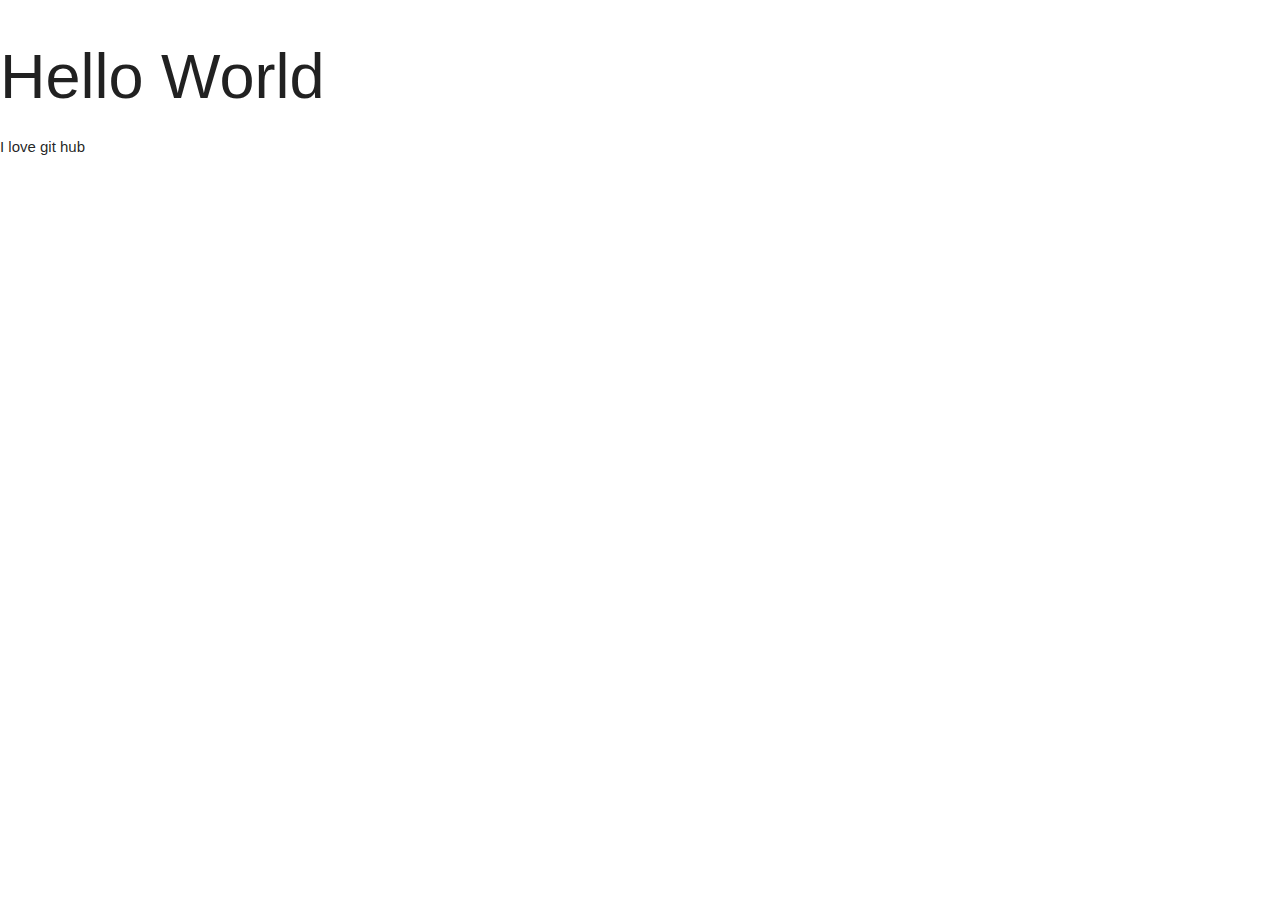
<file: index2.html>
<!DOCTYPE html>
<html lang="en">
<head>
    <meta charset="UTF-8">
    <meta http-equiv="X-UA-Compatible" content="IE=edge">
    <meta name="viewport" content="width=device-width, initial-scale=1.0">
    <title>My Project</title>
    <link rel="stylesheet" href="/assets/materialize/css/materialize.min.css">
    <link rel="stylesheet" href="/assets/css/style.css">
</head>
<body>
   <h1>Hello World</h1> 
   <p>I love git hub</p>






    <script src="/assets/materialize/js/materialize.min.js"></script>
    <script src="/assets/js/main.js"></script>
</body>
</html>
</file>
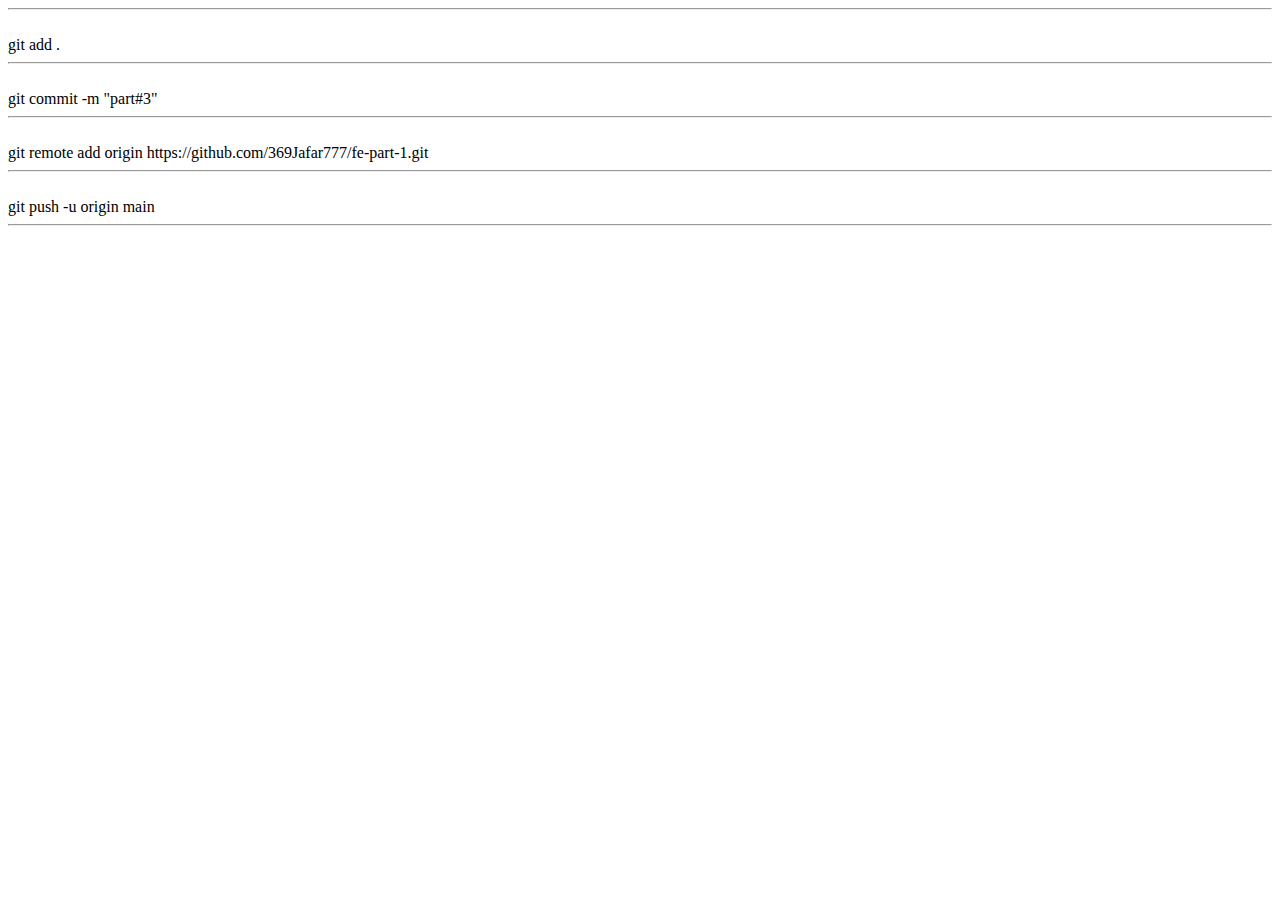
<file: assets/آدرس گیت هاب.html>
<!DOCTYPE html>
<html lang="en">
<head>
    <meta charset="UTF-8">
    <meta http-equiv="X-UA-Compatible" content="IE=edge">
    <meta name="viewport" content="width=device-width, initial-scale=1.0">
    <title>Document</title>
</head>
<body>
    <hr>
    <br>
    git add .
    <hr>
    <br>
    git commit -m "part#3"
    <hr>
    <br>
    git remote add origin https://github.com/369Jafar777/fe-part-1.git
    <hr>
    <br>
    git push -u origin main
    <hr>
    <br>

</body>
</html>
</file>
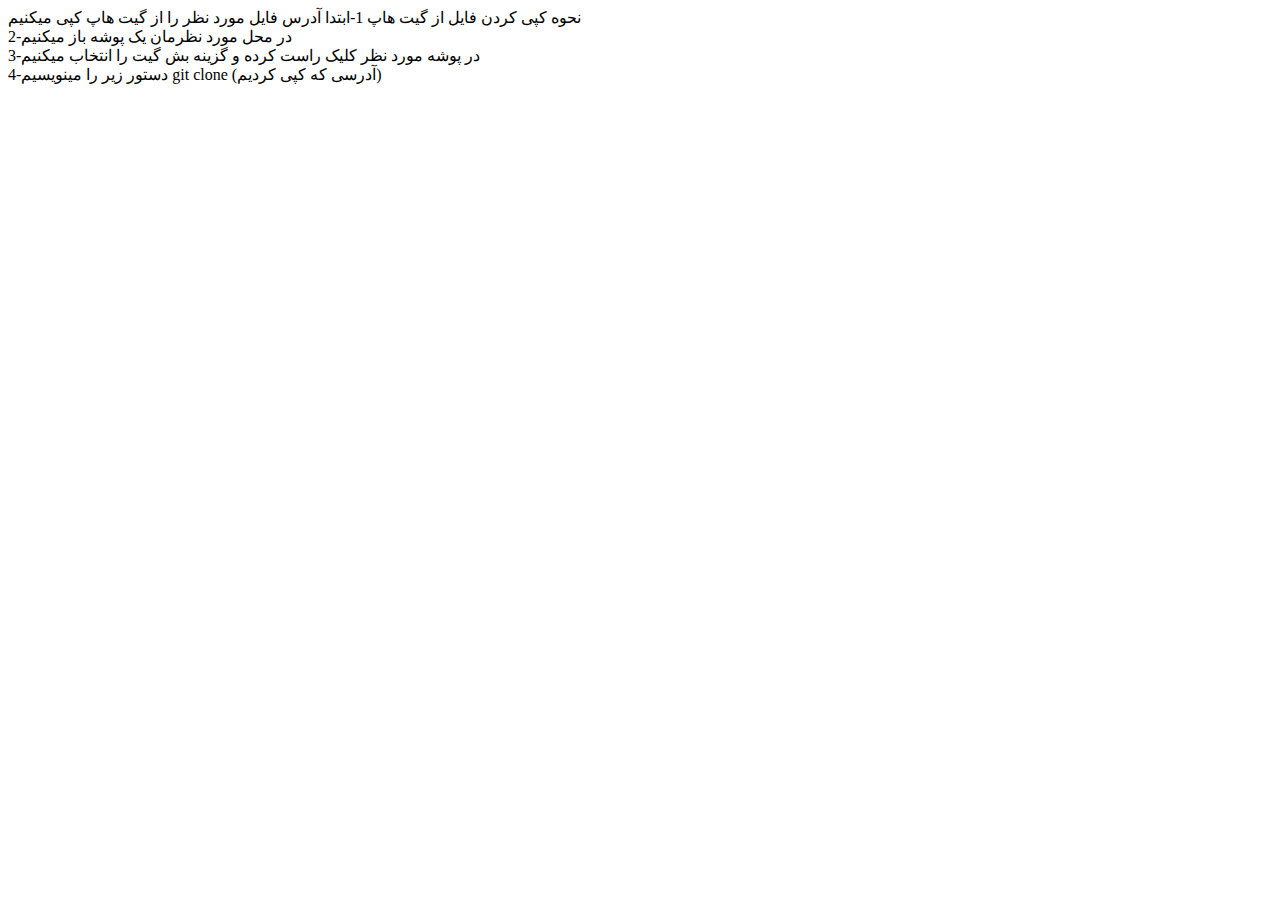
<file: assets/کپی از گیت هاپ.html>
<!DOCTYPE html>
<html lang="en">
<head>
    <meta charset="UTF-8">
    <meta http-equiv="X-UA-Compatible" content="IE=edge">
    <meta name="viewport" content="width=device-width, initial-scale=1.0">
    <title>Document</title>
</head>
<body>
    نحوه کپی کردن فایل از گیت هاپ
    1-ابتدا آدرس فایل مورد نظر را از گیت هاپ کپی میکنیم
    <br>
    2-در محل مورد نظرمان یک پوشه باز میکنیم
    <br>
    3-در پوشه مورد نظر کلیک راست کرده و گزینه بش گیت را انتخاب میکنیم
    <br>
    4-دستور زیر را مینویسیم
    git clone (آدرسی که کپی کردیم)
    <br>

</body>
</html>
</file>
<file: assets/css/style.css>
.sidebar_images{
    width: 100%;
    height: 200px;
}
</file>
